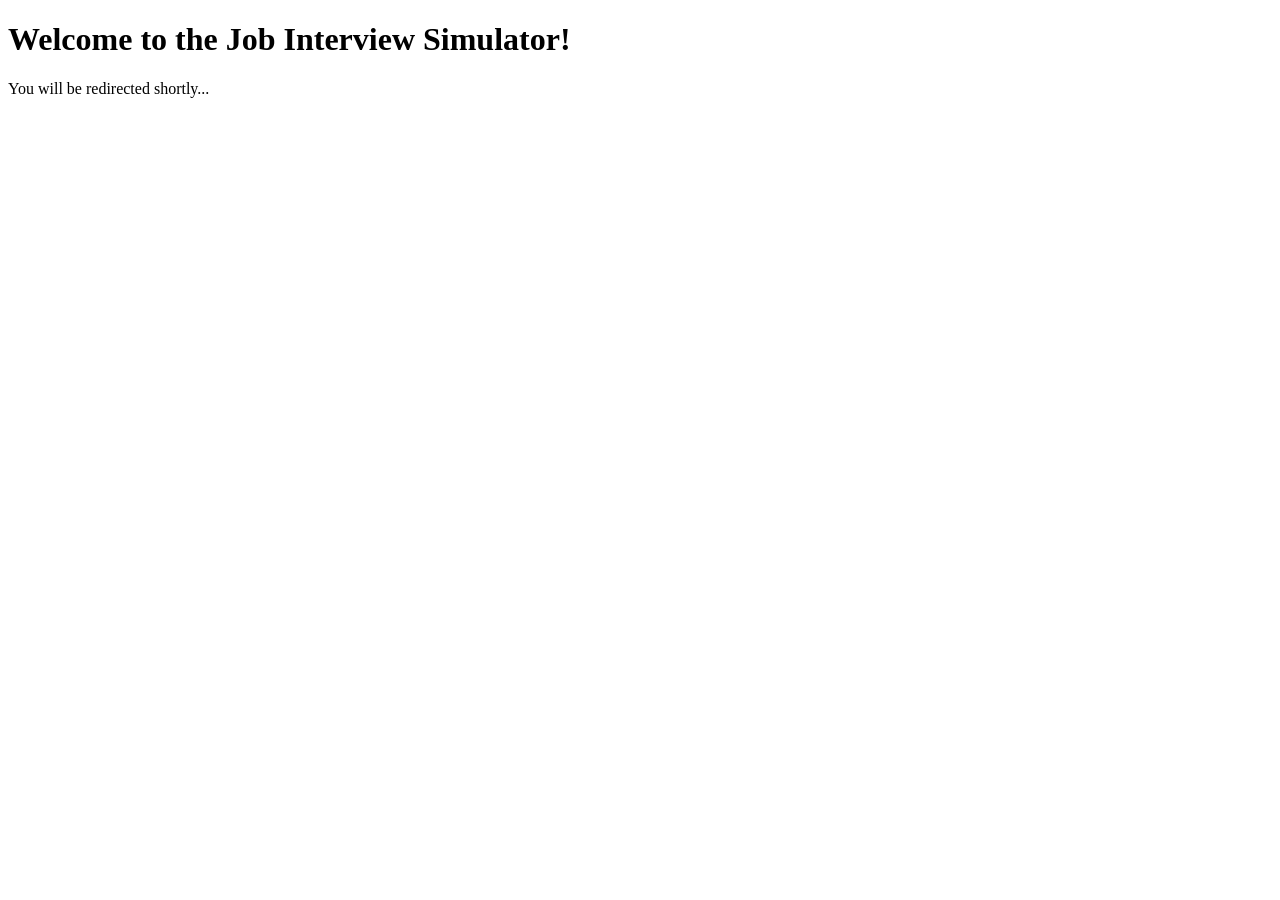
<file: job_interview_simulator/api/templates/home.html>
<!DOCTYPE html>
<html lang="en">
<head>
    <meta charset="UTF-8">
    <meta name="viewport" content="width=device-width, initial-scale=1.0">
    <title>Job Interview Simulator</title>
    <script type="text/javascript">
        // JavaScript to redirect after 3 seconds
        setTimeout(function(){
            window.location.href = '/login';  // Redirect to login page
        }, 3000);  // 3-second delay
    </script>
</head>
<body>
    <h1>Welcome to the Job Interview Simulator!</h1>
    <p>You will be redirected shortly...</p>
</body>
</html>
</file>
